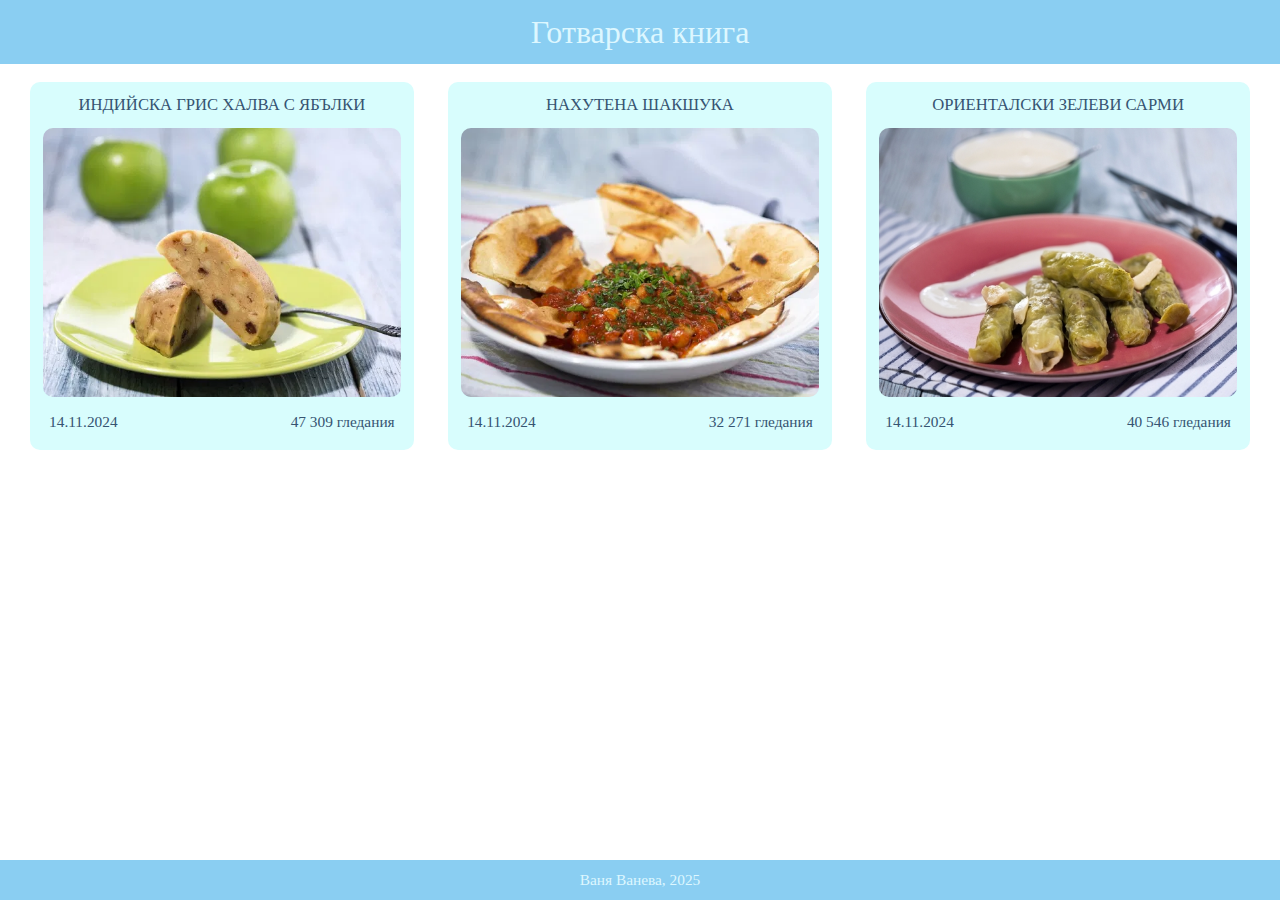
<file: lab11/index.html>
<!DOCTYPE html>
<html lang="en">
<head>
    <meta charset="UTF-8">
    <meta name="viewport" content="width=device-width, initial-scale=1.0">
    <title>Лаб.11</title>
    <link rel="stylesheet" href="style.css">
</head>
<body>
    <header>
        <p>Готварска книга</p>
    </header>
    <main>
        <section>
            <div class="title">
                <p>ИНДИЙСКА ГРИС ХАЛВА С ЯБЪЛКИ</p>
            </div>
            <div class="image">
                <img src="images/image1.png">
            </div>
            <div class="overlay">
                <p class="overlay-text">
                    <p class="list">Необходими продукти:</p>
                    <p class="products">
                        &#9656;3 зелени ябълки<br>&#9656;100г грис<br>&#9656;160г кафява захар<br>
                        &#9656;80г краве масло<br>&#9656;50г стафиди/кашу
                    </p>
                </p>
            </div>
            <div class="details">
                <p class="date">14.11.2024</p>
                <p class="views">47 309 гледания</p>
            </div>
        </section>
        <section>
            <div class="title">
                <p>НАХУТЕНА ШАКШУКА</p>
            </div>
            <div class="image">
                <img src="images/image2.png">
            </div>
            <div class="overlay">
                <p class="overlay-text">
                    <p class="list">Необходими продукти:</p>
                    <p class="products">
                        &#9656;3 зелени ябълки<br>&#9656;100г грис<br>&#9656;160г кафява захар<br>
                        &#9656;80г краве масло<br>&#9656;50г стафиди/кашу
                    </p>
                </p>
            </div>
            <div class="details">
                <p class="date">14.11.2024</p>
                <p class="views">32 271 гледания</p>
            </div>
        </section>
        <section>
            <div class="title">
                <p>ОРИЕНТАЛСКИ ЗЕЛЕВИ САРМИ</p>
            </div>
            <div class="image">
                <img src="images/image3.png">
            </div>
            <div class="overlay">
                <p class="overlay-text">
                    <p class="list">Необходими продукти:</p>
                    <p class="products">
                        &#9656;3 зелени ябълки<br>&#9656;100г грис<br>&#9656;160г кафява захар<br>
                        &#9656;80г краве масло<br>&#9656;50г стафиди/кашу
                    </p>
                </p>
            </div>
            <div class="details">
                <p class="date">14.11.2024</p>
                <p class="views">40 546 гледания</p>
            </div>
        </section>
    </main>
    <footer>
        <p>Ваня Ванева, 2025</p>
    </footer>
</body>
</html>
</file>
<file: lab11/style.css>
* {
    padding: 0;
    margin: 0;
    font-family: verdana;
    box-sizing: border-box;
}

header {
    background-color: rgb(138, 206, 242);
    text-align: center;
    padding: 1.5vh;
    color: rgb(221, 247, 255);
    font-size: 2.5vw;
    min-font-size: 24px;
}

footer {
    background-color: rgb(138, 206, 242);
    text-align: center;
    color: rgb(221, 247, 255);
    padding: 1.2vh;
    width: 100%;
    font-size: 1.2vw;
    position: fixed;
    bottom: 0;
    z-index: 2;
}

main {
    padding: 2vh 1vw;
    display: flex;
    justify-content: space-around;
    flex-wrap: wrap;
    align-items: flex-start;
    min-height: calc(100vh - 15vh);
    padding-bottom: 0;
    margin-bottom: 3.6vh;
}

section {
    background-color: rgb(216, 253, 253);
    padding: 1vw;
    border-radius: 10px;
    color: rgb(54, 84, 114);
    display: grid;
    grid-template-columns: 1fr;
    grid-template-rows: auto auto 1fr auto;
    grid-gap: 5px;
    flex-basis: 30vw;
    max-width: 490px;
    min-width: 300px;
    margin-bottom: 2vh;
}

.title {
    text-align: center;
    padding: 0 0 0.9vh;
    grid-row: 1 / 2;
    font-size: 1.3vw;
    min-font-size: 16px;
}

.image, .overlay {
    grid-row: 2 / 3;
    grid-column: 1 / 2;
    width: 100%;
    height: 100%;
}

.image {
    cursor: pointer;
    z-index: 1;
}

.image img {
    width: 100%;
    height: auto;
    display: block;
    border-radius: 10px;
    transition: transform 0.3s;
}

.overlay {
    position: relative;
    z-index: 2;
    background-color: rgba(138, 206, 242, 0.9);
    opacity: 0;
    transition: opacity 0.3s ease;
    display: flex;
    flex-direction: column;
    justify-content: center;
    align-items: center;
    text-align: left;
    padding: 2vw;
    border-radius: 10px;
    pointer-events: none;
}

.image:hover + .overlay {
    opacity: 1;
}

.list {
    font-size: 1.5vw;
    font-weight: bold;
    margin-bottom: 1vh;
    color: rgb(54, 84, 114);
}

.products {
    line-height: 1.5;
    color: rgb(54, 84, 114);
    font-size: 1.3vw;
}

.details {
    grid-row: 4 / 5;
    display: flex;
    justify-content: space-between;
    box-sizing: border-box;
    width: 100%;
    padding: 0.5vw;
}

.date, .views {
    font-size: 1.2vw;
}

@media (max-width: 600px) {
    section {
        width: 90vw;
        margin: 1vh auto;
    }

    .title {
        font-size: 5vw;
    }

    .list {
        font-size: 4vw;
    }

    .products {
        font-size: 3.5vw;
    }

    .date, .views {
        font-size: 3vw;
    }

    header {
        font-size: 6vw;
    }
}
</file>
